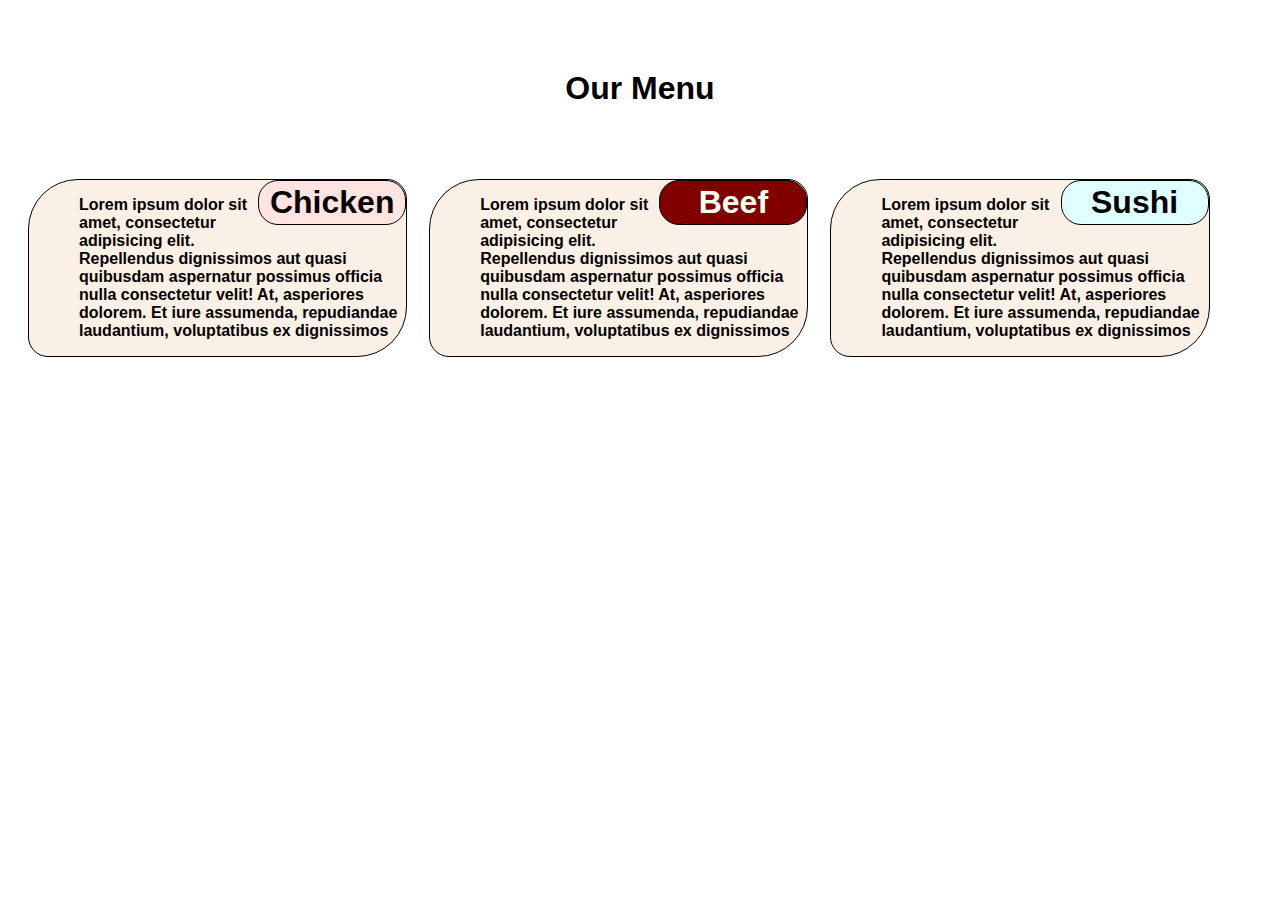
<file: module2-solution/index.html>
<!DOCTYPE html>
<html>
<head>
<meta charset="utf-8">
<meta name="viewport" content="width=device-width, initial-scale=1">
<link rel="stylesheet" href="style.css">
<title>Module 2 Assignment</title>


</head>
<body>
<h1> Our Menu </h1>

<div class="container">
	<div class="row">
		<div class="col-lg-3 col-md-6 "><div class="title"> Chicken</div>
		<p>Lorem ipsum dolor sit amet, consectetur adipisicing elit. Repellendus dignissimos aut quasi quibusdam aspernatur possimus officia nulla consectetur velit! At, asperiores dolorem. Et iure assumenda, repudiandae laudantium, voluptatibus ex dignissimos</p></div>
		<div class="col-lg-3 col-md-6 "><div class="title1"> Beef</div>
		<p>Lorem ipsum dolor sit amet, consectetur adipisicing elit. Repellendus dignissimos aut quasi quibusdam aspernatur possimus officia nulla consectetur velit! At, asperiores dolorem. Et iure assumenda, repudiandae laudantium, voluptatibus ex dignissimos</p></div>
		<div class="col-lg-3 col-md-12 "><div class="title2"> Sushi</div>
		<p>Lorem ipsum dolor sit amet, consectetur adipisicing elit. Repellendus dignissimos aut quasi quibusdam aspernatur possimus officia nulla consectetur velit! At, asperiores dolorem. Et iure assumenda, repudiandae laudantium, voluptatibus ex dignissimos</p></div>
	</div>
</div>


</body>
</html>
</file>
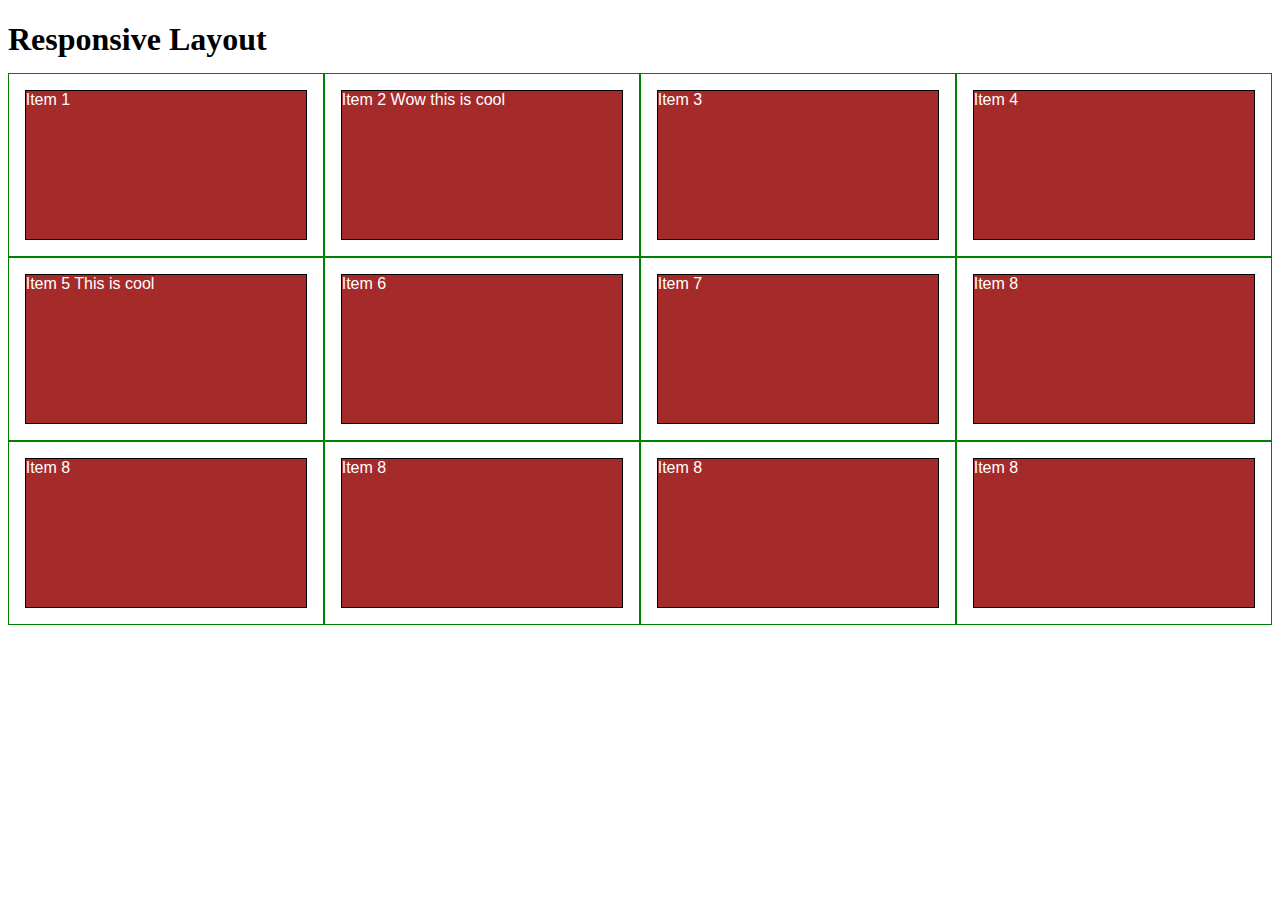
<file: site 4/YOU.html>
<!DOCTYPE html>
<html>
<head>
<meta charset="utf-8">
<title>Responsive Layout</title>
<style>

/********** Base styles **********/
* {
  box-sizing: border-box;
}
h1 {
  margin-bottom: 15px;
}

p {
  border: 1px solid black;
  background-color: #A52A2A;
  width: 90%;
  height: 150px;
  margin-right: auto;
  margin-left: auto;
  font-family: Helvetica;
  color: white;
}

/* Simple Responsive Framework. */
.row {
  width: 100%;
}

/********** Large devices only **********/
@media (min-width: 1200px) {
  .col-lg-1, .col-lg-2, .col-lg-3, .col-lg-4, .col-lg-5, .col-lg-6, .col-lg-7, .col-lg-8, .col-lg-9, .col-lg-10, .col-lg-11, .col-lg-12 {
    float: left;
    border: 1px solid green;
  }
  .col-lg-1 {
    width: 8.33%;
  }
  .col-lg-2 {
    width: 16.66%;
  }
  .col-lg-3 {
    width: 25%;
  }
  .col-lg-4 {
    width: 33.33%;
  }
  .col-lg-5 {
    width: 41.66%;
  }
  .col-lg-6 {
    width: 50%;
  }
  .col-lg-7 {
    width: 58.33%;
  }
  .col-lg-8 {
    width: 66.66%;
  }
  .col-lg-9 {
    width: 74.99%;
  }
  .col-lg-10 {
    width: 83.33%;
  }
  .col-lg-11 {
    width: 91.66%;
  }
  .col-lg-12 {
    width: 100%;
  }
}

/********** Medium devices only **********/
@media (min-width: 950px) and (max-width: 1199px) {
  .col-md-1, .col-md-2, .col-md-3, .col-md-4, .col-md-5, .col-md-6, .col-md-7, .col-md-8, .col-md-9, .col-md-10, .col-md-11, .col-md-12 {
    float: left;
    border: 1px solid green;
  }
  .col-md-1 {
    width: 8.33%;
  }
  .col-md-2 {
    width: 16.66%;
  }
  .col-md-3 {
    width: 25%;
  }
  .col-md-4 {
    width: 33.33%;
  }
  .col-md-5 {
    width: 41.66%;
  }
  .col-md-6 {
    width: 50%;
  }
  .col-md-7 {
    width: 58.33%;
  }
  .col-md-8 {
    width: 66.66%;
  }
  .col-md-9 {
    width: 74.99%;
  }
  .col-md-10 {
    width: 83.33%;
  }
  .col-md-11 {
    width: 91.66%;
  }
  .col-md-12 {
    width: 100%;
  }
}

</style>
</head>
<body>
<h1>Responsive Layout</h1>

<div class="row">
  <div class="col-lg-3 col-md-6"><p>Item 1</p></div>
  <div class="col-lg-3 col-md-6"><p>Item 2 Wow this is cool</p></div>
  <div class="col-lg-3 col-md-6"><p>Item 3</p></div>
  <div class="col-lg-3 col-md-6"><p>Item 4</p></div>
  <div class="col-lg-3 col-md-6"><p>Item 5 This is cool</p></div>
  <div class="col-lg-3 col-md-6"><p>Item 6</p></div>
  <div class="col-lg-3 col-md-6"><p>Item 7</p></div>
  <div class="col-lg-3 col-md-6"><p>Item 8</p></div>
  <div class="col-lg-3 col-md-6"><p>Item 8</p></div>
  <div class="col-lg-3 col-md-6"><p>Item 8</p></div>
  <div class="col-lg-3 col-md-6"><p>Item 8</p></div>
  <div class="col-lg-3 col-md-6"><p>Item 8</p></div>
</div>

</body>
</html>
</file>
<file: module2-solution/style.css>
h1 {
  font-size: xx-large;
  font-weight: 900;
  font-style: initial;
  margin: 70px;
  box-sizing: border-box;
  text-align: center;

}

* {
  font-family: Arial, Helvetica, sans-serif;
  font-weight: bold;
}

.row > div {
 border: 1px solid black;
 margin: 2px;
  border-radius: 50px 20px;
 box-sizing: border-box;
 background-color: #FAF0E6;
  padding-right: 0px;
 padding-left: 50px;
margin-left: 20px;
 
  }

  div{
    display: block;
  }

.title
{
  border: 1px solid black;
    top: 0;
    right: 0;
    float: right;
    padding: 3px;
    margin-bottom: 20px;
    font-size: xx-large;
    text-align: center;
    width: 140px;
    border-radius: 20px 20px;
    font-weight: 700;
    background-color: #FFE4E1;

  

}

.title1
{
  border: 1px solid black;
    top: 0;
    right: 0;
    float: right;
    padding: 3px;
    margin-bottom: 20px;
    font-size: xx-large;
    text-align: center;
    width: 140px;
    border-radius: 20px 20px;
    font-weight: 700;
  background-color: #800000;
  color: #FFFFF0;
 
}

.title2
{
  border: 1px solid black;
    background-color: wheat;
    top: 0;
    right: 0;
    float: right;
    padding: 3px;
    margin-bottom: 20px;
    font-size: xx-large;
    text-align: center;
    width: 140px;
    border-radius: 20px 20px;
    font-weight: 700;
  background-color:#E0FFFF;

  
}

@media (min-width: 992px) {
  .col-lg-1, .col-lg-2, .col-lg-3, .col-lg-4, .col-lg-5, .col-lg-6, .col-lg-7, .col-lg-8, .col-lg-9, .col-lg-10, .col-lg-11, .col-lg-12 {
    float: left;
   
  }
  .col-lg-1 {
    width: 8.33%;
  }
  .col-lg-2 {
    width: 16.66%;
  }
  .col-lg-3 {
    width: 30%;
  }
  .col-lg-4 {
    width: 32.5%;
  }
  .col-lg-5 {
    width: 41.66%;
  }
  .col-lg-6 {
    width: 50%;
  }
  .col-lg-7 {
    width: 58.33%;
  }
  .col-lg-8 {
    width: 66.66%;
  }
  .col-lg-9 {
    width: 74.99%;
  }
  .col-lg-10 {
    width: 83.33%;
  }
  .col-lg-11 {
    width: 91.66%;
  }
  .col-lg-12 {
    width: 100%;
  }
}


@media (min-width: 768px) and (max-width: 991px) {
  .col-md-1, .col-md-2, .col-md-3, .col-md-4, .col-md-5, .col-md-6, .col-md-7, .col-md-8, .col-md-9, .col-md-10, .col-md-11, .col-md-12 {
    float: left;
    
  }
  .col-md-1 {
    width: 8.33%;
  }
  .col-md-2 {
    width: 16.66%;
  }
  .col-md-3 {
    width: 30%;
  }
  .col-md-4 {
    width: 33.33%;
  }
  .col-md-5 {
    width: 41.66%;
  }
  .col-md-6 {
    width: 47.01%;
  }
  .col-md-7 {
    width: 58.33%;
  }
  .col-md-8 {
    width: 66.66%;
  }
  .col-md-9 {
    width: 74.99%;
  }
  .col-md-10 {
    width: 83.33%;
  }
  .col-md-11 {
    width: 91.66%;
  }
  .col-md-12 {
    width: 99%;
  }
}
</file>
